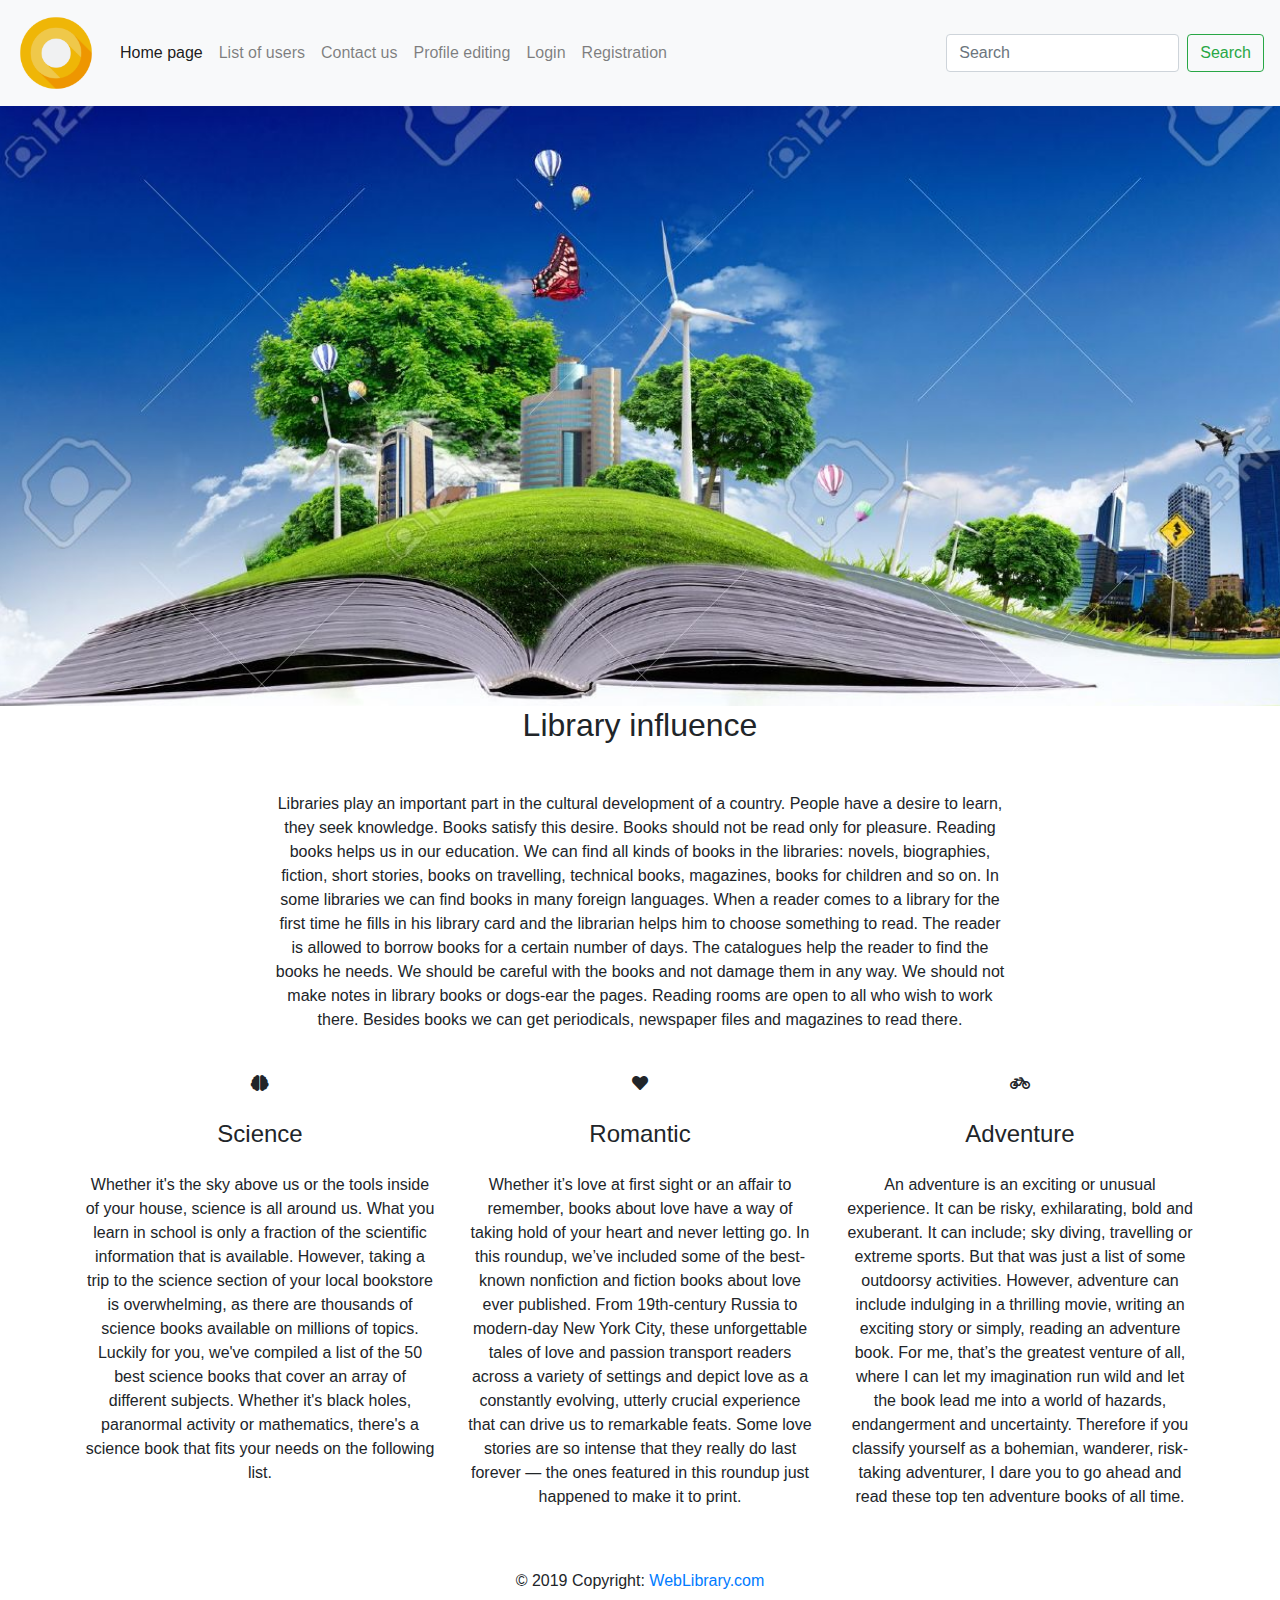
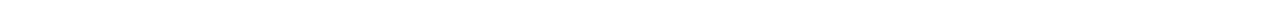
<file: taskLibrary/index.html>
<!DOCTYPE html>
<html lang="en">
<head>
    <meta charset="UTF-8">
    <meta name="viewport" content="width=device-width, initial-scale=1, shrink-to-fit=no">
    <link rel="stylesheet" href="https://use.fontawesome.com/releases/v5.8.2/css/all.css">
    <link rel="stylesheet" href="css/bootstrap.min.css">
    <link rel="stylesheet" href="css/main.css">
    
    <title>Home page</title>
</head>
<body>
    <header>
        <nav class="navbar navbar-expand-md navbar-light bg-light fixed-top">
            <a class="navbar-brand" href="index.html">
                <img src="img/logo.png" width="80" height="80" alt="">
            </a>
            <button class="navbar-toggler" type="button" data-toggle="collapse" data-target="#navbarSupportedContent" aria-controls="navbarSupportedContent" aria-expanded="false" aria-label="Toggle navigation">
                <span class="navbar-toggler-icon"></span>
            </button>
            <div class="collapse navbar-collapse" id="navbarSupportedContent">
                <ul class="navbar-nav mr-auto">
                    <li class="nav-item active">
                        <a class="nav-link" href="index.html">Home page</a>
                    </li>
                    <li class="nav-item">
                        <a class="nav-link" href="userList.html">List of users</a>
                    </li>
                    <li class="nav-item">
                        <a class="nav-link" href="contacts.html">Contact us</a>
                    </li>
                    <li class="nav-item">
                        <a class="nav-link" href="userEdit.html">Profile editing</a>
                    </li>
                    <li class="nav-item">
                        <a class="nav-link" href="login.html">Login</a>
                    </li>
                    <li class="nav-item">
                        <a class="nav-link" href="registration.html">Registration</a>
                    </li>
                </ul>
                <form class="form-inline my-2 my-lg-0">
                    <input class="form-control mr-sm-2" type="search" placeholder="Search" aria-label="Search">
                    <button class="btn btn-outline-success my-2 my-sm-0" type="submit">Search</button>
                </form>
            </div>
        </nav>
    </header>
    
    <main class="mt-5">
        <div id="intro" class="view">
        </div>
        <div class="container">
            <section id="best-features" class="text-center">
              <h2 class="mb-5">Library influence</h2>
              <div class="row d-flex justify-content-center mb-4">
                  <div class="col-md-8">
                      <p>
                        Libraries play an important part in the cultural development of a country. People have a desire to learn, they seek knowledge. Books satisfy this desire.
                        Books should not be read only for pleasure. Reading books helps us in our education. We can find all kinds of books in the libraries: novels, biographies, fiction, short stories, books on travelling, technical books, magazines, books for children and so on. In some libraries we can find books in many foreign languages.
                        When a reader comes to a library for the first time he fills in his library card and the librarian helps him to choose something to read. The reader is allowed to borrow books for a certain number of days. The catalogues help the reader to find the books he needs. We should be careful with the books and not damage them in any way. We should not make notes in library books or dogs-ear the pages. Reading rooms are open to all who wish to work there. Besides books we can get periodicals, newspaper files and magazines to read there.
                      </p>
                  </div>
              </div>
              <div class="row">
                  <div class="col-md-4 mb-1">
                      <i class="fas fa-brain"></i>
                      <h4 class="my-4">Science</h4>
                      <p>
                        Whether it's the sky above us or the tools inside of your house, science is all around us. What you learn in school is only a fraction of the scientific information that is available. However, taking a trip to the science section of your local bookstore is overwhelming, as there are thousands of science books available on millions of topics. 
                        Luckily for you, we've compiled a list of the 50 best science books that cover an array of different subjects. Whether it's black holes, paranormal activity or mathematics, there's a science book that fits your needs on the following list.
                      </p>
                  </div>
                  <div class="col-md-4 mb-1">
                      <i class="fas fa-heart"></i>
                      <h4 class="my-4">Romantic</h4>
                      <p>
                        Whether it’s love at first sight or an affair to remember, books about love have a way of taking hold of your heart and never letting go. In this roundup, we’ve included some of the best-known nonfiction and fiction books about love ever published. From 19th-century Russia to modern-day New York City, these unforgettable tales of love and passion transport readers across a variety of settings and depict love as a constantly evolving, utterly crucial experience that can drive us to remarkable feats. Some love stories are so intense that they really do last forever — the ones featured in this roundup just happened to make it to print. 
                      </p>
                  </div>
                  <div class="col-md-4 mb-1">
                      <i class="fas fa-bicycle"></i>
                      <h4 class="my-4">Adventure</h4>
                      <p>
                        An adventure is an exciting or unusual experience. It can be risky, exhilarating, bold and exuberant. It can include; sky diving, travelling or extreme sports. But that was just a list of some outdoorsy activities. However, adventure can include indulging in a thrilling movie, writing an exciting story or simply, reading an adventure book. For me, that’s the greatest venture of all, where I can let my imagination run wild and let the book lead me into a world of hazards, endangerment and uncertainty. Therefore if you classify yourself as a bohemian, wanderer, risk-taking adventurer, I dare you to go ahead and read these top ten adventure books of all time.
                      </p>
                  </div>
              </div>
            </section>
        </div>
    </main>
    
    <footer class="page-footer font-small blue pt-4">
    <div class="footer-copyright text-center py-3">© 2019 Copyright:
      <a href="#"> WebLibrary.com</a>
    </div>
    </footer>

    <script src="https://code.jquery.com/jquery-3.3.1.slim.min.js" integrity="sha384-q8i/X+965DzO0rT7abK41JStQIAqVgRVzpbzo5smXKp4YfRvH+8abtTE1Pi6jizo" crossorigin="anonymous"></script>
    <script src="https://cdnjs.cloudflare.com/ajax/libs/popper.js/1.14.7/umd/popper.min.js" integrity="sha384-UO2eT0CpHqdSJQ6hJty5KVphtPhzWj9WO1clHTMGa3JDZwrnQq4sF86dIHNDz0W1" crossorigin="anonymous"></script>
    <script src="js/bootstrap.min.js"></script>
</body>
</html>
</file>
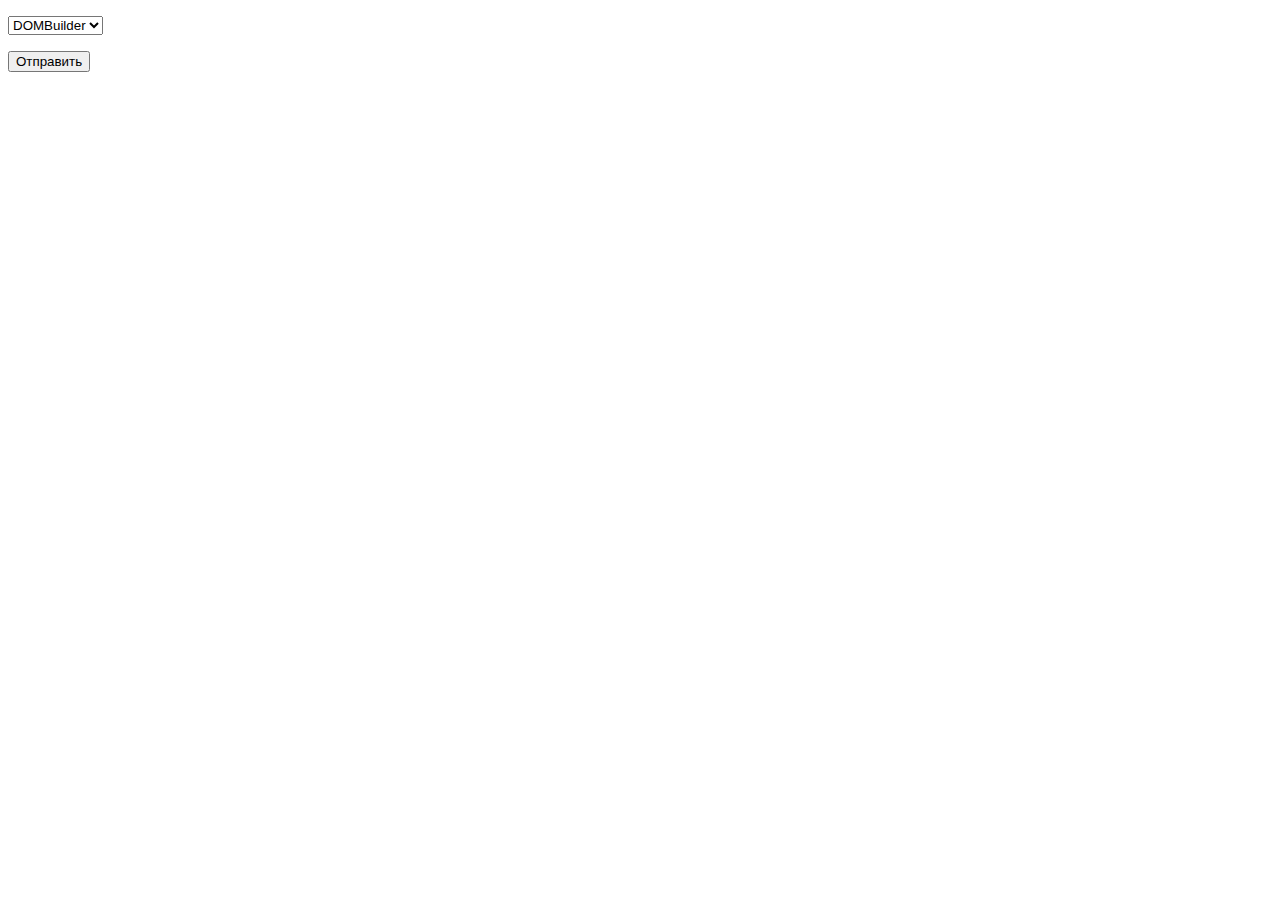
<file: taskXML/src/main/webapp/index.html>
<!DOCTYPE HTML>
<html>
<head>
    <meta charset="utf-8">
    <title>SELECT BUILDER</title>
</head>
<body>

<form action="candies" method="get">
    <p><select name="builder">
        <option value="SAX">SAXBuilder</option>
        <option selected value="DOM">DOMBuilder</option>
    </select></p>
    <p><input type="submit" value="Отправить"></p>
</form>

</body>
</html>
</file>
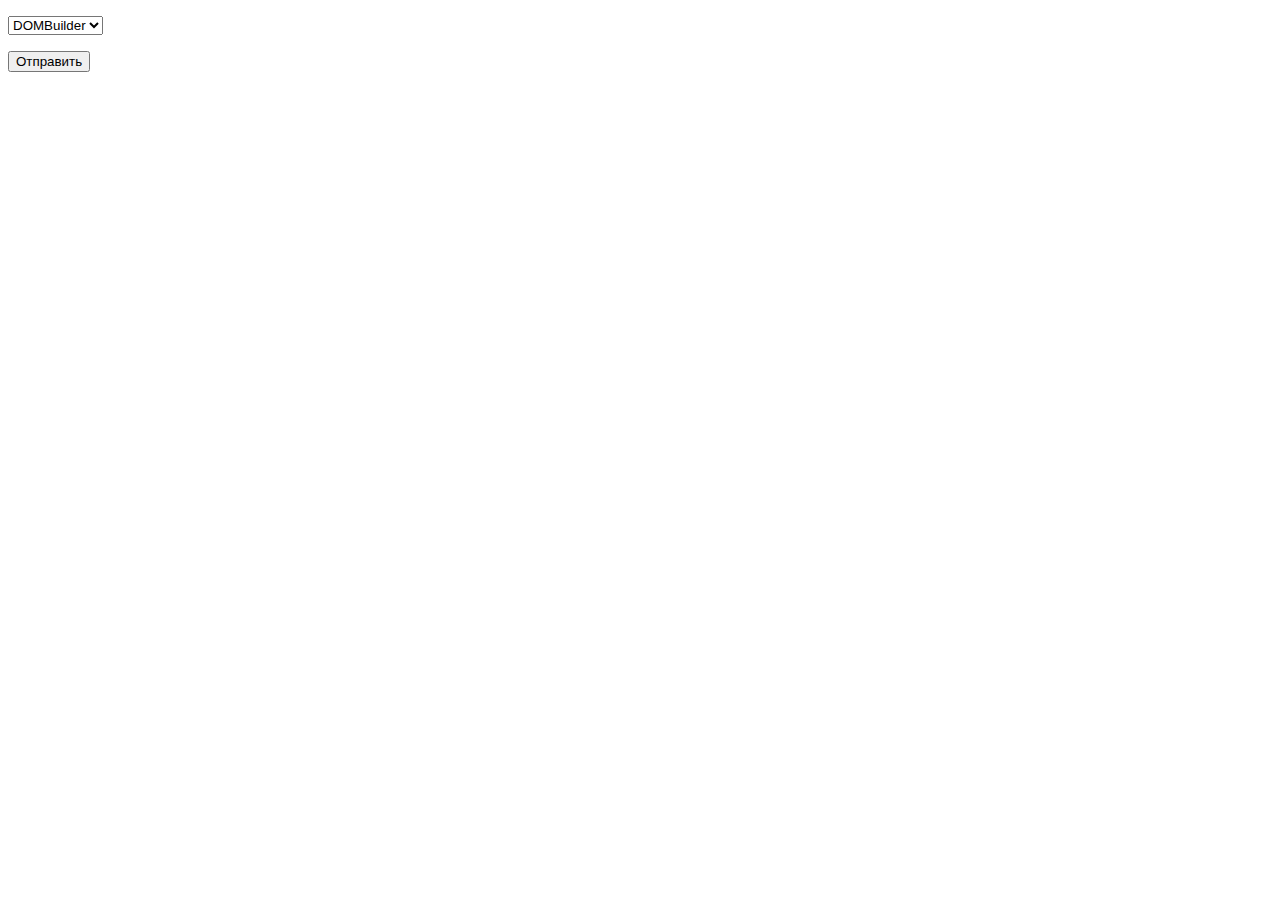
<file: taskXML/bin/src/main/webapp/index.html>
<!DOCTYPE HTML>
<html>
<head>
    <meta charset="utf-8">
    <title>SELECT BUILDER</title>
</head>
<body>

<form action="candies" method="get">
    <p><select name="builder">
        <option value="SAX">SAXBuilder</option>
        <option selected value="DOM">DOMBuilder</option>
        <option value="StAX">StAXBuilder</option>
    </select></p>
    <p><input type="submit" value="Отправить"></p>
</form>

</body>
</html>
</file>
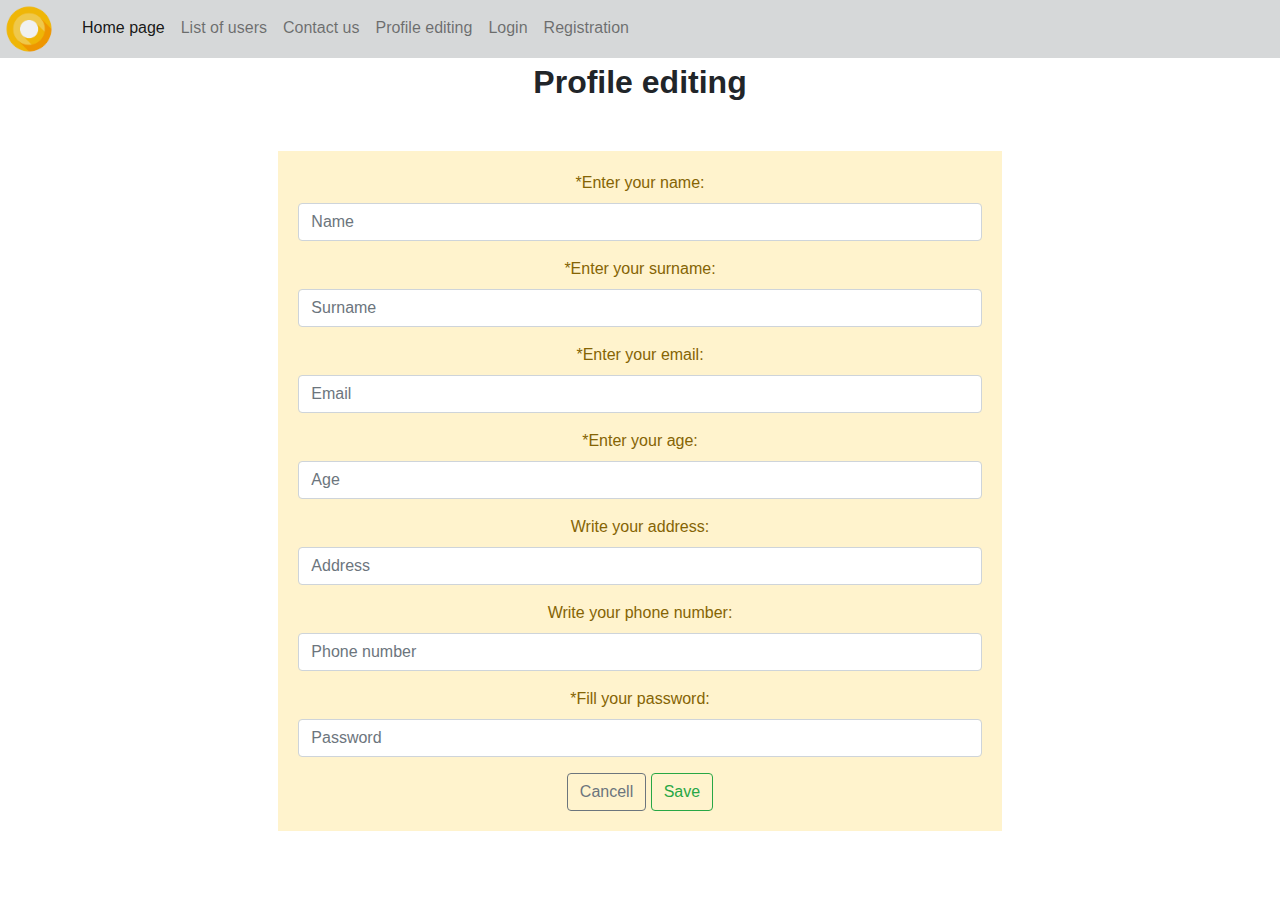
<file: taskLibrary/userEdit.html>
<!DOCTYPE html>
<html lang="en">
<head>
    <meta charset="UTF-8">
    <meta name="viewport" content="width=device-width, initial-scale=1, shrink-to-fit=no">
    <link rel="stylesheet" href="css/bootstrap.min.css">
    <link rel="stylesheet" href="css/main.css">
    
    <title>Profile editing</title>
</head>
<body>
    <header class="alert-dark">
        <div class="logo-form">
            <img src="img/logo.png" width="50px" height="50px">
        </div>
        <nav class="navbar navbar-expand-md navbar-light">
            <button class="navbar-toggler" type="button" data-toggle="collapse" data-target="#navbarSupportedContent" aria-controls="navbarSupportedContent" aria-expanded="false" aria-label="Toggle navigation">
                <span class="navbar-toggler-icon"></span>
            </button>
            <div class="collapse navbar-collapse" id="navbarSupportedContent">
                <ul class="navbar-nav mr-auto">
                    <li class="nav-item active">
                        <a class="nav-link" href="index.html">Home page</a>
                    </li>
                    <li class="nav-item">
                        <a class="nav-link" href="userList.html">List of users</a>
                    </li>
                    <li class="nav-item">
                        <a class="nav-link" href="contacts.html">Contact us</a>
                    </li>
                    <li class="nav-item">
                        <a class="nav-link" href="userEdit.html">Profile editing</a>
                    </li>
                    <li class="nav-item">
                        <a class="nav-link" href="login.html">Login</a>
                    </li>
                    <li class="nav-item">
                        <a class="nav-link" href="registration.html">Registration</a>
                    </li>
                </ul>
            </div>
        </nav>
    </header>
    
    <div id="alert" class="alert alert-danger" style="display: none">
    </div>

    <h2 class="mb-5 font-weight-bold text-center" style="margin: 5px">Profile editing</h2>
    <div class="container col-md-8 col-sm-12" style="text-align: center;">
        <div class="alert-warning reg-form">
            <form action="" onsubmit="checkData(this); return false;">
                <div class="form-group">
                    <label for="firstname" >*Enter your name:</label>
                    <input id="firstname" name="firstname" class="form-control" placeholder="Name">
                </div>
                <div class="form-group">
                    <label for="lastname">*Enter your surname:</label>
                    <input id="lastname" name="lastname" class="form-control" placeholder="Surname">
                </div>
                <div class="form-group">
                    <label for="email">*Enter your email:</label>
                    <input id="email" name="email" type="email" class="form-control" placeholder="Email">
                </div>
                <div class="form-group">
                    <label for="age">*Enter your age:</label>
                    <input id="age" name="age" class="form-control" placeholder="Age">
                </div>
                <div class="form-group">
                    <label for="address">Write your address:</label>
                    <input id="address" name="address" class="form-control" placeholder="Address">
                </div>
                <div class="form-group">
                    <label for="phone">Write your phone number:</label>
                    <input id="phone" name="phone" type="tel" pattern="\+[0-9]{12}" class="form-control" placeholder="Phone number">
                </div>
                <div class="form-group">
                    <label for="password">*Fill your password:</label>
                    <input id="password" name="password" type="password" class="form-control" placeholder="Password">
                </div>
                <button id="cancell" type="button" class="btn btn-outline-secondary">Cancell</button>
                <input type="submit" class="btn btn-outline-success" value="Save">
            </form>
        </div>
    </div>

    <script src="https://code.jquery.com/jquery-3.3.1.slim.min.js" integrity="sha384-q8i/X+965DzO0rT7abK41JStQIAqVgRVzpbzo5smXKp4YfRvH+8abtTE1Pi6jizo" crossorigin="anonymous"></script>
    <script src="https://cdnjs.cloudflare.com/ajax/libs/popper.js/1.14.7/umd/popper.min.js" integrity="sha384-UO2eT0CpHqdSJQ6hJty5KVphtPhzWj9WO1clHTMGa3JDZwrnQq4sF86dIHNDz0W1" crossorigin="anonymous"></script>
    <script src="js/bootstrap.min.js"></script>
    <script src="js/main.js"></script>
</body>
</html>
</file>
<file: taskLibrary/css/main.css>
header {
    height: 58px;
}
.logo-form {
    height: 58px; 
    position: relative; 
    float: left;
    padding: 2px;
    margin: 2px;
}
.reg-form {
    padding: 20px;
    margin: 50px;
}
table, th, td {
    border: 1px solid black;
    text-align: center;
}

#intro {
    background-image:url(../img/wallpaper.jpg);
    background-repeat: no-repeat;
    background-position: center;
    background-attachment:fixed;
    background-size: cover;
    height:600px;
}
</file>
